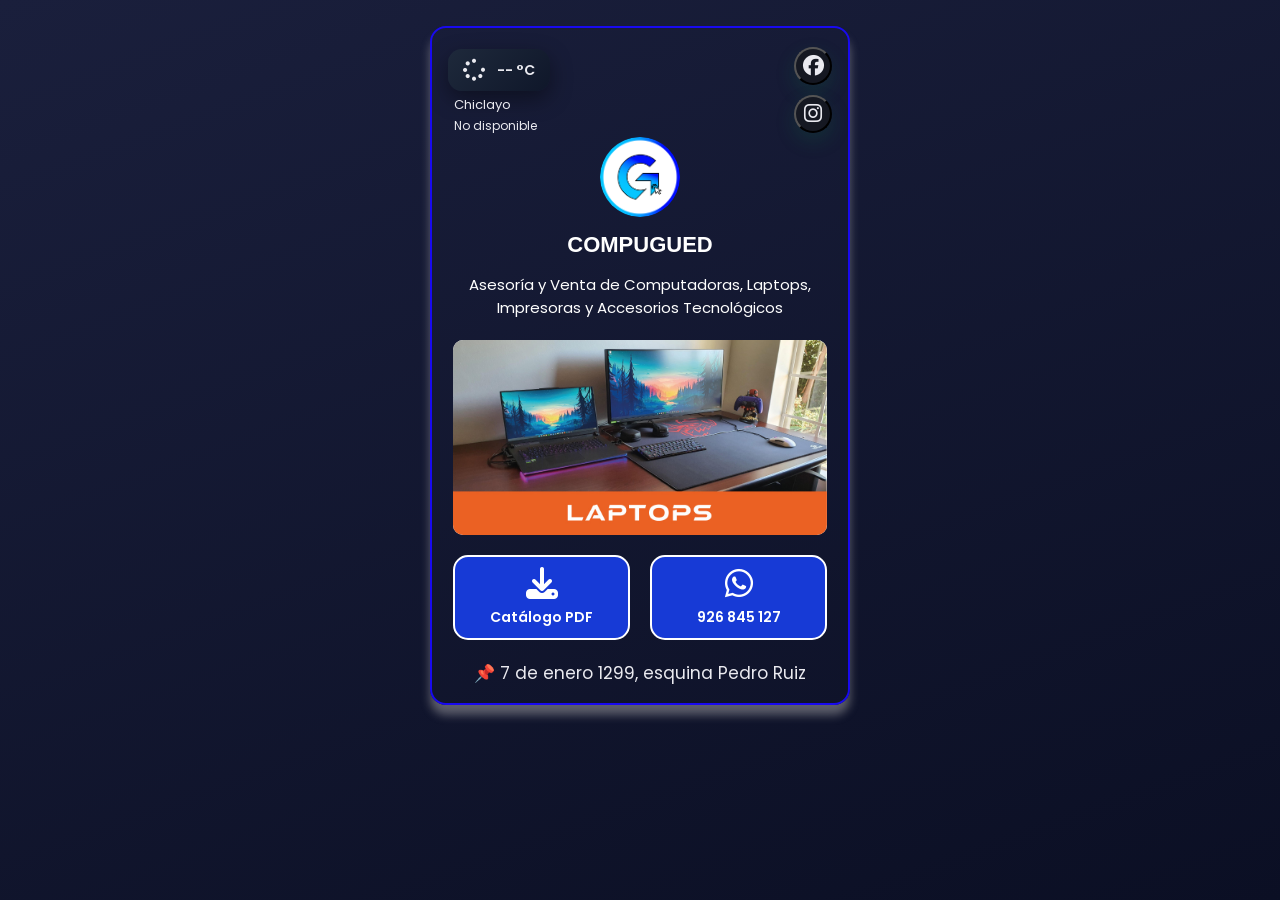
<file: index.html>
<!DOCTYPE html>

<html lang="es">

<head>
  <meta charset="UTF-8">
  <meta name="viewport" content="width=device-width, initial-scale=1.0">
  <title>COMPUGUED | Tecnología</title>
  <!-- Fonts & Icons -->
  <link rel="preconnect" href="https://fonts.googleapis.com">
  <link rel="preconnect" href="https://fonts.gstatic.com" crossorigin>
  <link href="https://fonts.googleapis.com/css2?family=Poppins:wght@300;400;500;600;700&display=swap" rel="stylesheet">
  <link rel="stylesheet" href="https://cdnjs.cloudflare.com/ajax/libs/font-awesome/6.5.0/css/all.min.css"/>
  <link rel="stylesheet" href="css/style.css">
</head>


<body>
<!--ESTILO CELULAR -->  
<div class="phone">
  <div class="contorno">
<!--WIDGET CLIMA -->  
  <div class="top-bar">
    <div class="weather-wrap">
      <div class="weather" id="weather">
        <i class="fas fa-spinner fa-spin"></i>
        <div class="info">
          <span class="temp">--°C</span>
        </div>
      </div>
      <div class="city">Chiclayo</div>
    <div class="weather-text" id="weatherText">---</div>
    </div>

    <!--BOTONES R. SOCIALES -->  
<div class="share-buttons">
  <button class="icon-btn carro" onclick="goToMap()">
    <i class="fa-brands fa-facebook"></i>
  </button>
  <button class="icon-btn" onclick="goToMap()">
<i class="fa-brands fa-instagram"></i>   
  </button>
</div>
<!--FIN BOTONES R. SOCIALES -->  

  </div>
<!--FIN WIDGET CLIMA -->  

<!-- LOGO -->
<div class="header">
    <img src="img/logo/logofondoazul.png" class="avatar">
    <h1 class="titulo-principal">COMPUGUED</h1>
    <p>Asesoría y Venta de Computadoras, Laptops, Impresoras y Accesorios Tecnológicos</p>
</div>


<div class="container">
  <!-- SLIDER -->
  <div class="slider">
    <button class="nav prev">&#10094;</button>

    <div class="slider-window">
      <div class="slider-track">
        <img src="img/slider/1.jpg">
        <img src="img/slider/2.jpg">
        <img src="img/slider/3.jpg">
        <img src="img/slider/4.jpg">
        <img src="img/slider/5.jpg">
        
      </div>
    </div>

    <button class="nav next">&#10095;</button>
  </div>

</div>

<!-- DOBLE BOTON PDF + WTZ -->
<div class="actions">
    <a href="catalogo.pdf" class="action btn">
    <i class="fa-solid fa-download"></i>
    <span>Catálogo PDF</span>
    </a>

    <a href="https://wa.me/51926845127" class="action">
   <i class="fa-brands fa-whatsapp"></i>
    <span>926 845 127</span>
    </a>
</div>
<!-- DOBLE BOTON PDF + WTZ -->
<footer>📌 7 de enero 1299,  esquina Pedro Ruiz</footer>
</div>
</div>
<!--FIN ESTILO CELULAR -->

<!-- ENLACE JS -->
<script src="js/app.js"></script>
<!-- FIN ENLACE JS -->

</body>
</html>
</file>
<file: css/style.css>
:root {
   --bg: #0e0f13;
   --card: rgba(22, 24, 33, .9);
   --text: #eaeaf0;
   --muted: #9ca3af;
   --primary: #25d366;
   --accent: #4f46e5;
 }

 * {
   box-sizing: border-box;
   font-family: 'Poppins', sans-serif;
 }

 body {
   margin: 0;
   background: linear-gradient(160deg, #1a1f3c, #0b0f24);
   display: flex;
   justify-content: center;
   padding: 10px;
   color: var(--text);
   background-size: cover;
   background-position: center;
   background-repeat: no-repeat;
   background-attachment: fixed;
   /* FIN control fondo imagen; */
 }

 .phone {
      width: 100%;
   max-width: 420px;
   overflow: hidden;

 }






 /* ===== HEADER ===== */
 .header {
  padding: 1px;
   margin-top: 1px;
   text-align: center;
   color: #ffffff;
 }

 .avatar {/*Control Logo*/
   width: 80px;
   height: 80px;
   border-radius: 50%;
   border: none;
   object-fit: cover;
 }

 .header h1 {
   /*Texto COMPUGUED*/
   margin: 8px 0 4px;
   font-size: 22px;
 }

 .header p {
   /*Descripcion Breve*/
   font-size: 15px;
   
 }

 .titulo-principal {
   font-family: 'Michroma', sans-serif;
 }

 /* FIN HEADER ===== */

 /* 2 BOTONES ACTIONS  ===== */
 .actions {
   display: grid;
   grid-template-columns: 1fr 1fr;
   gap: 20px;
   padding: 15px 5px 20px;
 }

 .action {
   background: rgb(23, 58, 214);
   color: #fff;
   text-decoration: none;
   border-radius: 15px;
   padding: 10px 20px;
   text-align: center;
   font-size: 15px;
   font-weight: 600;
   transition: .25s;
   border: 2px solid #ffffff;
   /* grosor | estilo | color */
 }

 .action i {
   font-size: 2rem;
   padding-bottom: 0.5rem;
 }

 .action:hover {
   /* background:#2563eb; */
   transform: translateY(-4px);
   box-shadow: 0 12px 22px rgba(0, 0, 0, .25);

 }

 .action span {
   display: block;
   font-size: 14px;
   font-weight: 600;
 }

 /* BOTON-VIBRACION */
 .btn {
   position: relative;
   text-decoration: none;
   color: #ffffff;
   transition: color 350ms ease-in-out, background-color 350ms ease-in-out;
   animation: bouncy 3s infinite linear;
 }

 @keyframes bouncy {

   0%,
   40% {
     top: 0px;
   }

   43% {
     top: -15px;
   }

   46% {
     top: 0px;
   }

   48% {
     top: -7px;
   }

   50% {
     top: 0px;
   }

   100% {
     top: 0px;
   }
 }

 /* FIN BOTON-VIBRACION */


 /* FIN ACTIONS ===== */


 /* ===== RESPONSIVE ===== */
 @media(min-width:768px) {
    .phone {
    width: 100%;
   max-width: 420px;
   overflow: hidden;
   border-radius: 1rem;
   box-shadow: 0 10px 10px rgba(187, 184, 184, 0.45);
   margin: 1rem;
   border: 2px solid #190af0;
 }
 }

 @media(min-width:769px) {
   .phone {
   width: 100%;
   max-width: 420px;
   overflow: hidden;
   border-radius: 1rem;
   box-shadow: 0 10px 10px rgba(187, 184, 184, 0.45);
   margin: 1rem;
   border: 2px solid #190af0;
 }
   }

   .contorno {
     width: 100%;
     max-width: 420px;
     border-radius: 1rem;
     overflow: hidden;
     padding: 1rem;
   }
 



 @media(min-width:1600px) {
   body {
     padding: 40px;
     background-image: url("../img/fondo/joker.jpg");
     background-size: cover;
     background-position: center;
     background-repeat: no-repeat;
     background-attachment: fixed;
   }

   .contorno {
     width: 100%;
     max-width: 420px;
     border-radius: 1rem;
     overflow: hidden;
     /* background-color: rgb(14, 168, 143); */
     padding: 1rem;
   }


 }

 /* ===== FIN RESPONSIVE ===== */


 .container {
   max-width: 420px;
   margin: auto;
   padding: 5px;
   text-align: center;
 }

 /* SLIDER */
 .slider {
   position: relative;

 }

 .slider-window {
   width: 100%;
   height: 195px;
   overflow: hidden;
   background: #fff;
   border-radius: 10px;
 }

 .slider-track {
   display: flex;
   transition: transform 0.4s ease;
 }

 .slider-track img {
   width: 100%;
   height: 250px;
   flex-shrink: 0;
 }

 /* FLECHAS */
 .nav {
   position: absolute;
   top: 50%;
   transform: translateY(-50%);
   background: none;
   border: none;
   font-size: 30px;
   color: transparent;
   cursor: pointer;
 }

 .prev {
   left: -5px;
 }

 .next {
   right: -5px;
 }

 .top-bar {
   display: flex;
   justify-content: space-between;
   align-items: center;
 }



 /* CLIMA WEATHER */
 .weather-wrap {
   display: flex;
   flex-direction: column;
   align-items: flex-start;
   padding-top: 5px;
 }

 .weather {
   display: flex;
   align-items: center;
   gap: 12px;
   background: linear-gradient(135deg, #1e293b, #0f172a);
   padding: 10px 15px;
   border-radius: 14px;
   box-shadow: 0 8px 22px rgba(0, 0, 0, .4);
   animation: float 3s ease-in-out infinite;
   font-size: 14px;
 }

 .weather i {
   font-size: 22px;
 }

 .weather .temp {
   font-weight: 600;
 }

 .city {
   margin-top: 4px;
   font-size: 13px;
   color: var(--text);
   padding-left: 6px;
 }

 @keyframes float {

   0%,
   100% {
     transform: translateY(0)
   }

   50% {
     transform: translateY(-3px)
   }
 }

 .icon-btn {
   background: var(--card);
   border-radius: 1rem;
   color: var(--text);
   width: 38px;
   height: 38px;
   border-radius: 50%;
   display: flex;
   align-items: center;
   justify-content: center;
   box-shadow: 0 8px 20px rgba(15, 128, 65, 0.2);
   transition: .3s;

 }

 .icon-btn i {
   font-size: 1.3rem;
 }

 .icon-btn:hover {
   transform: translateY(-3px);
   cursor: pointer;

 }

 /* WEATHER TEXT */
 .weather-text {
   font-size: 12px;
   color: var(--text);
   padding-left: 6px;
   margin-top: 2px;
 }


 footer {
   text-align: center;
   font-size: 17px;
   color: var(--text);
   line-height: 1.6;
 }


 .share-buttons {
   display: flex;
   flex-direction: column;
   gap: 10px;
   /* separación entre botones */
 }


 /* TERMÓMETRO ANIMADO */
 .thermo {
   animation: thermoPulse 1.8s infinite ease-in-out;
 }

 @keyframes thermoPulse {
   0% {
     transform: scale(1);
   }

   50% {
     transform: scale(1.15);
   }

   100% {
     transform: scale(1);
   }
 }
</file>
